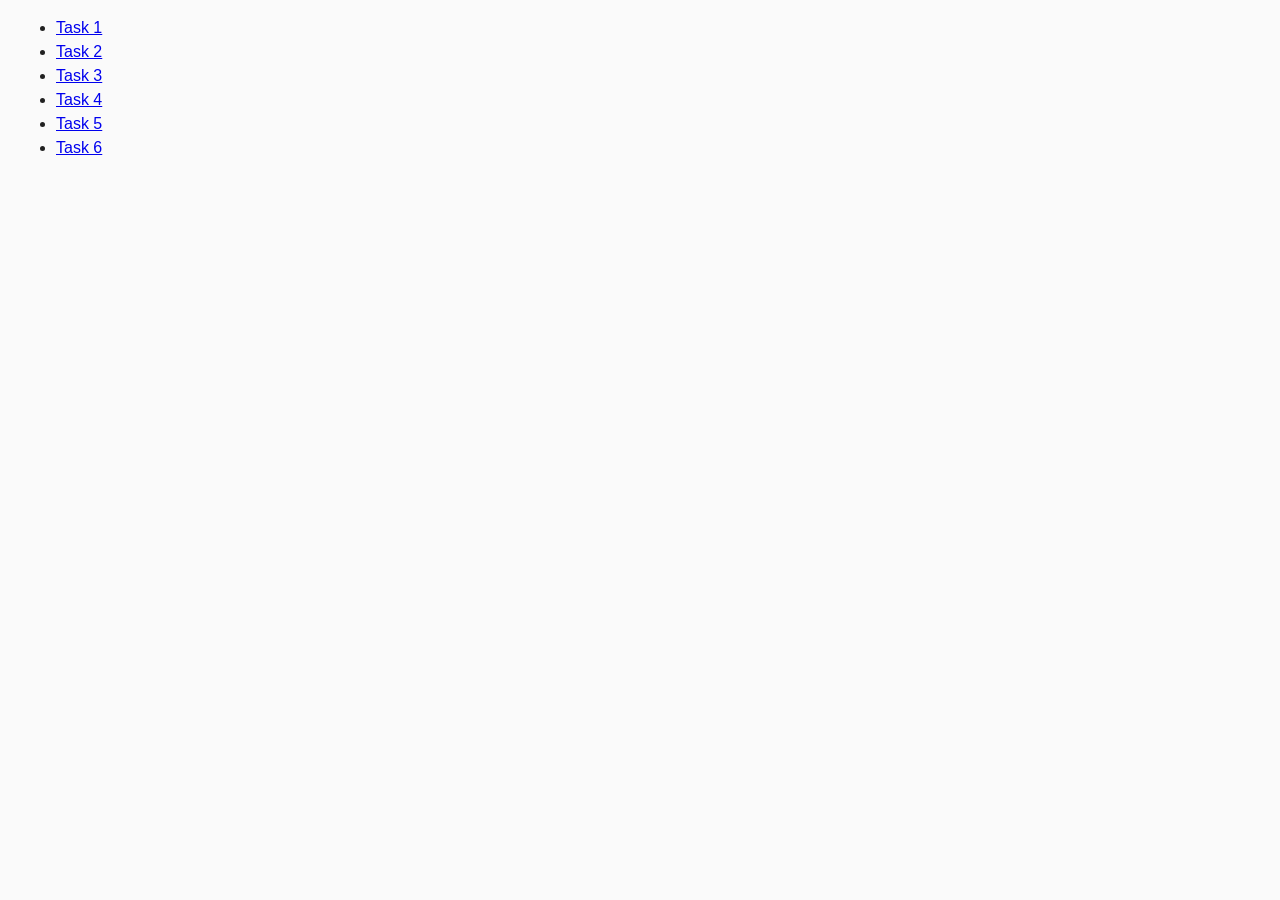
<file: index.html>
<!DOCTYPE html>
<html lang="en">
  <head>
    <meta charset="UTF-8" />
    <meta http-equiv="X-UA-Compatible" content="IE=edge" />
    <meta name="viewport" content="width=device-width, initial-scale=1.0" />
    <title>Homework 7</title>
    <link rel="stylesheet" href="./css/common.css" />
  </head>
  <body>
    <ul>
      <li><a href="./task-1.html">Task 1</a></li>
      <li><a href="./task-2.html">Task 2</a></li>
      <li><a href="./task-3.html">Task 3</a></li>
      <li><a href="./task-4.html">Task 4</a></li>
      <li><a href="./task-5.html">Task 5</a></li>
      <li><a href="./task-6.html">Task 6</a></li>
    </ul>
  </body>
</html>
</file>
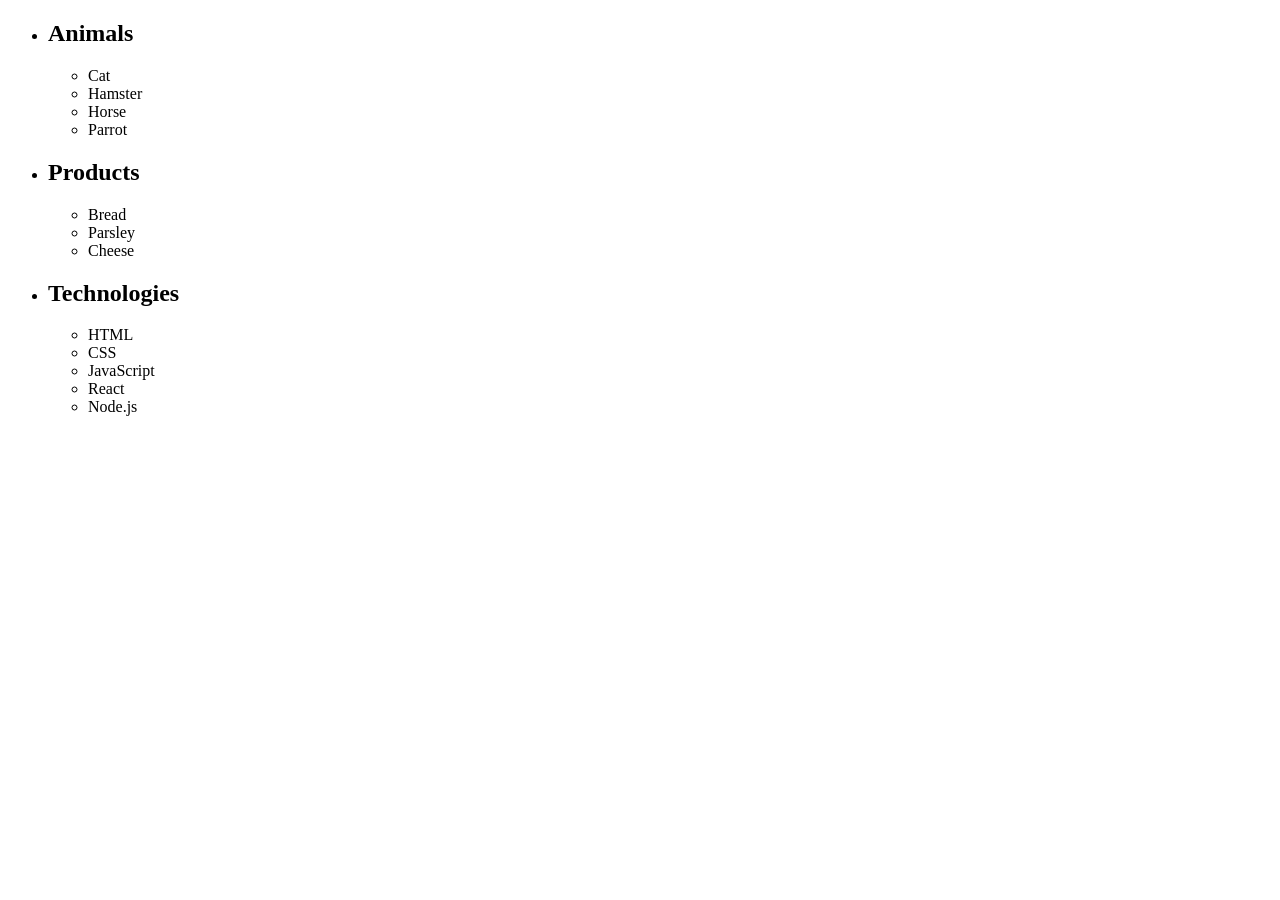
<file: task-1.html>
<!DOCTYPE html>
<html lang="en">
  <head>
    <meta charset="UTF-8" />
    <meta name="viewport" content="width=device-width, initial-scale=1.0" />
    <title>DOM Task 1</title>
  </head>

  <body>
    
    <ul id="categories">
      <li class="item">
        <h2>Animals</h2>
        <ul>
          <li>Cat</li>
          <li>Hamster</li>
          <li>Horse</li>
          <li>Parrot</li>
        </ul>
      </li>

      <li class="item">
        <h2>Products</h2>
        <ul>
          <li>Bread</li>
          <li>Parsley</li>
          <li>Cheese</li>
        </ul>
      </li>

      <li class="item">
        <h2>Technologies</h2>
        <ul>
          <li>HTML</li>
          <li>CSS</li>
          <li>JavaScript</li>
          <li>React</li>
          <li>Node.js</li>
        </ul>
      </li>
    </ul>

    <script src="./js/task-1.js"></script>
  </body>
</html>
</file>
<file: css/common.css>
* {
  box-sizing: border-box;
}

body {
  margin: 16px;
  font-family: -apple-system, BlinkMacSystemFont, 'Segoe UI', Roboto, Oxygen,
    Ubuntu, Cantarell, 'Open Sans', 'Helvetica Neue', sans-serif;
  -webkit-font-smoothing: antialiased;
  -moz-osx-font-smoothing: grayscale;
  background-color: #fafafa;
  color: #212121;
  line-height: 1.5;
}
</file>
